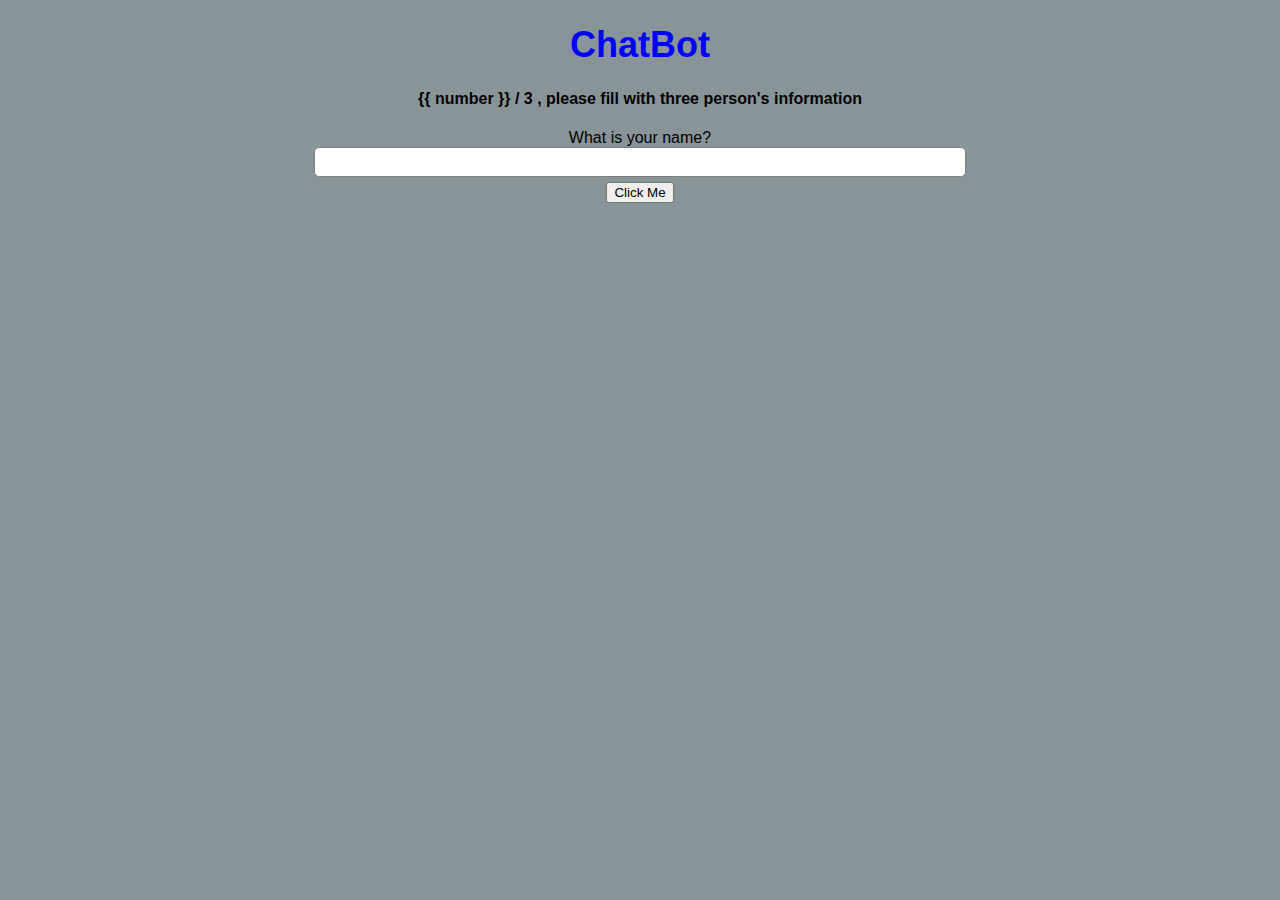
<file: templates/index.html>
<!DOCTYPE html>
<html>
<head>
    <title>Yusam's Chatbot</title>
    <link rel="stylesheet" type="text/css" href="../static/css/style.css">
    <script src="../static/js/index_page.js"></script>
</head>
<body>
    <div class=" body">
        <h1 class = "header1">
            ChatBot
        </h1>
        <h4 id="number">
            {{ number }} / 3 , please fill with three person's information
        </h4>
        <label for="input" id="label_input">What is your name?</label>
        <!--form method="post"-->
        <div>
            <input type="text" name="name" id = input>
            <br>
            <button onclick="showMessage1()">Click Me</button>
            <br>
            <!--input type="submit" value="Submit" id="summit-button" onclick="showMessage()"-->
        </div>

        
        <form action="/submit" method="post">
            <div id="color_question">
                <label  id="color_label" >hi</label>
                <br>
                <input type="text" name="color" id = input_color>
                <br>
                <button type="button" onclick="showMessage2()">Click Me</button>
            </div>

            <div id="age_question">
                <label  id="age_label" >hi</label>
                <br>
                <input type="text" name="age" id = input_age>
                <br>
                <button type="button" onclick="showMessage3()">Click Me</button>
            </div>

        
            <div id="time_question">
                <label  id="time_label" >hi</label>
                <br>
                <input type="text" name="time" id = input_time>
                <br>
                    
                <input type="submit" value="Submit" id="summit-button">
                    
            </div>
        </form>
        
        

    </div>
        
</body>
</html>
</file>
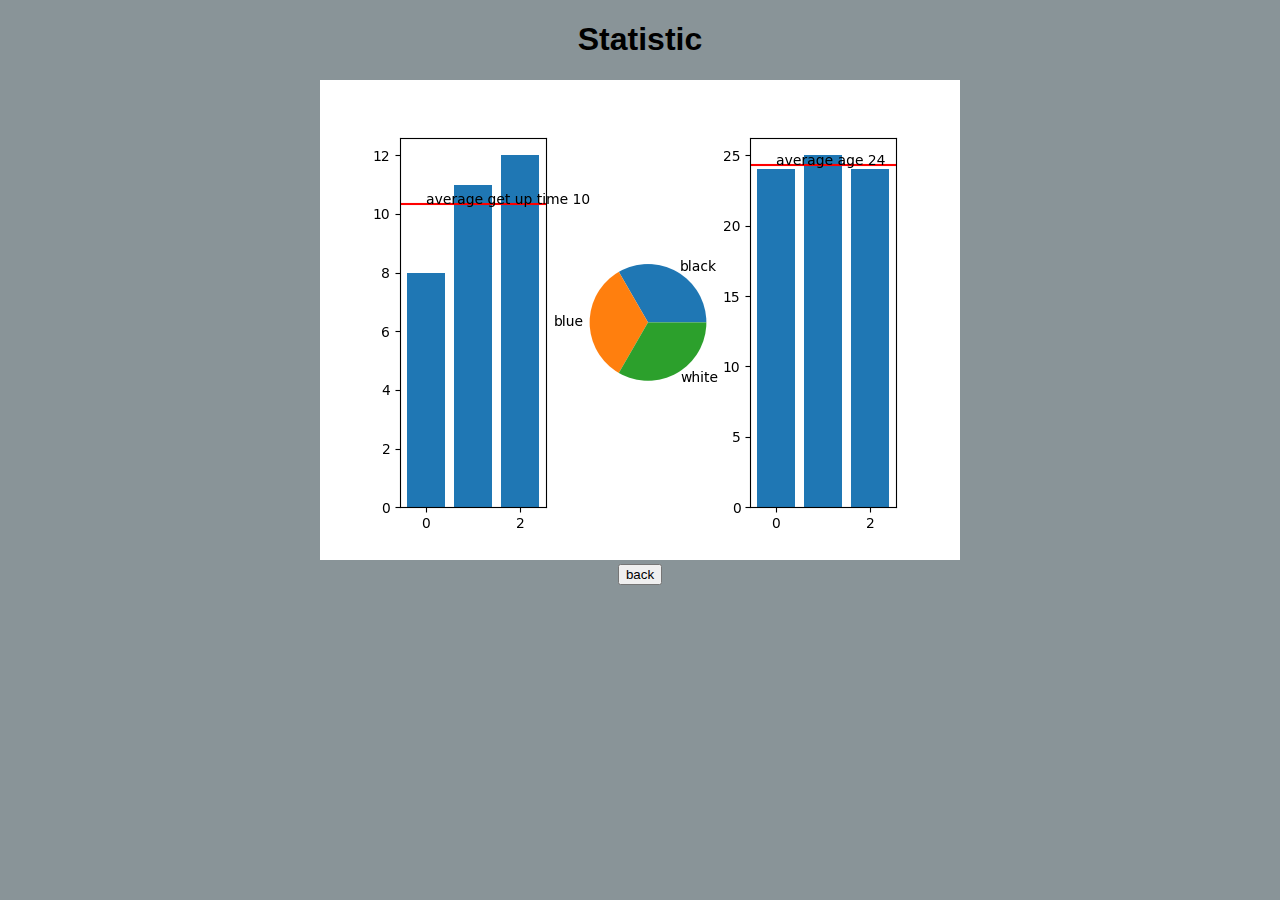
<file: templates/analysis.html>
<!DOCTYPE html>
<html>
<head>
    <title>data analysis</title>
    <link rel="stylesheet" type="text/css" href="../static/css/style.css">
    <script src="../static/js/index_page.js"></script>
</head>
<body>
    <div class = "body">
        <h1>Statistic</h1>
        <img src="../static/image/plot.png">
        <form action ="/back" method = "post">
            <button>back</button>
        </form>

    </div>
    
</body>
</html>
</file>
<file: static/css/style.css>
body {
    background-color: rgb(137, 148, 152);
    font-family: Arial, sans-serif;
    margin: 0;
    padding: 0;
}

input[type="text"] {
    padding: 5px;
    width: 50%; 
    margin-left: auto; 
    margin-right: auto;
    font-size: 16px;
    border-radius: 5px;
    border: 1px solid gray;
    margin-bottom: 5px;
}

input[type="submit"] {
    padding: 10px 20px;
    background-color: rgb(4, 4, 237);
    color: white;
    border: none;
    border-radius: 5px;
    font-size: 16px;
    cursor: pointer;
    margin-top: 30px;
}

button{
    margin-bottom: 20px;
}

.header1 {
    text-align: center;
    font-size: 36px;
    font-family: sans-serif;
    color: blue;
}

.body{
    text-align: center;
    margin-bottom: 20px;
}
#label_input{
    display:block;
}

#color_question{
   display: none;
}
#age_question{
    display: none;
 }

 #time_question{
    display: none;
 }
</file>
